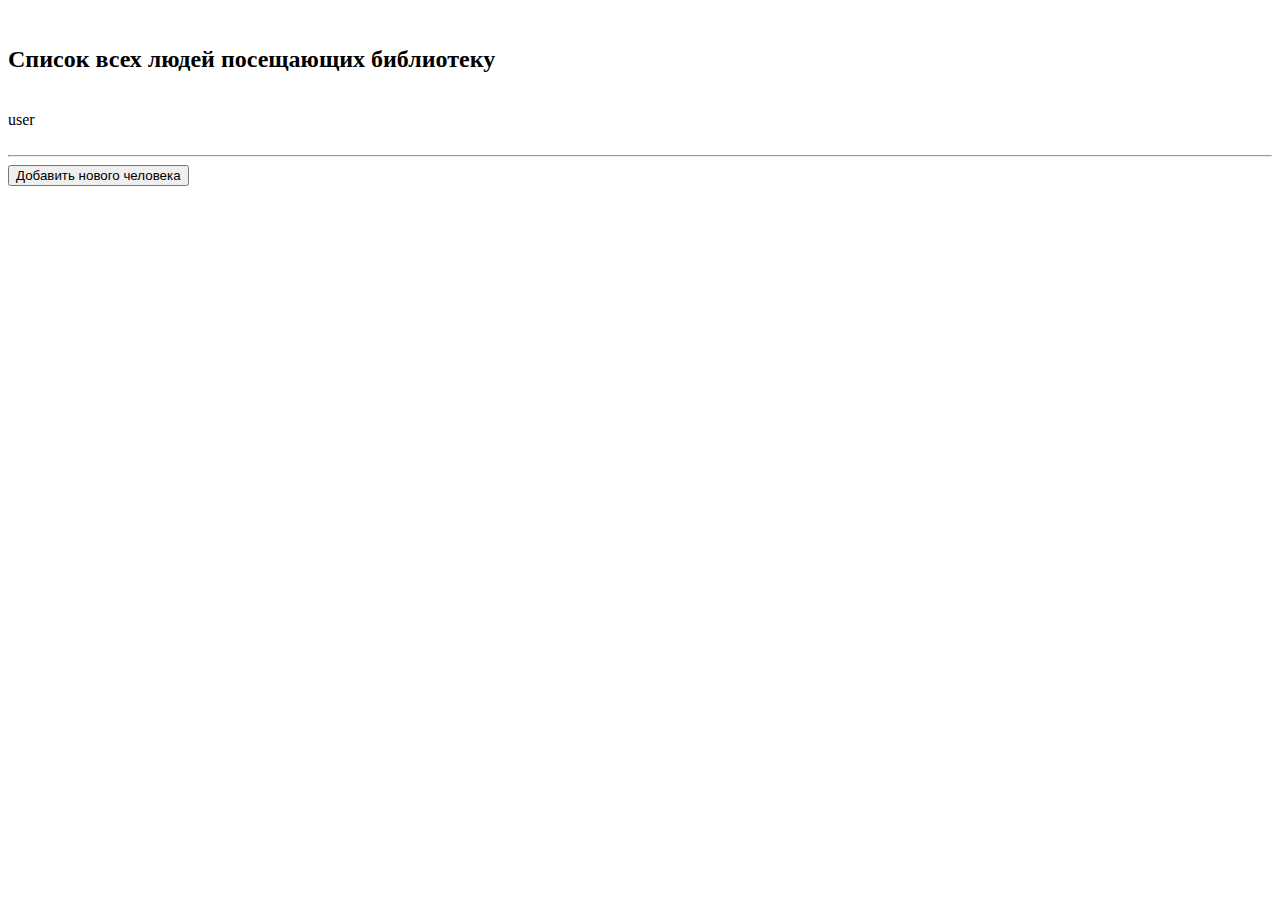
<file: SpringMVCLibrary/target/SpringMVCAddDB/WEB-INF/views/people/index.html>
<!DOCTYPE html>
<html lang="en" xmlns:th="http://www.thymeleaf.org">
<head>
    <meta charset="UTF-8">
    <title>All people</title>
</head>
    <body>
        <br/>
            <h2>Список всех людей посещающих библиотеку</h2>
        <br/>
            <div th:each = "person : ${people}">
                <a th:href = "@{/people/{person_id}(person_id=${person.getPerson_id()})}"
                   th:text = "${person.getName() + ' , ' + person.getAge()}">user</a>
            </div>
        <br/>
        <hr/>

        <form  th:method="GET" th:action="@{/people/new}">
            <input type="submit" value="Добавить нового человека"/>
        </form>
    </body>
</html>
</file>
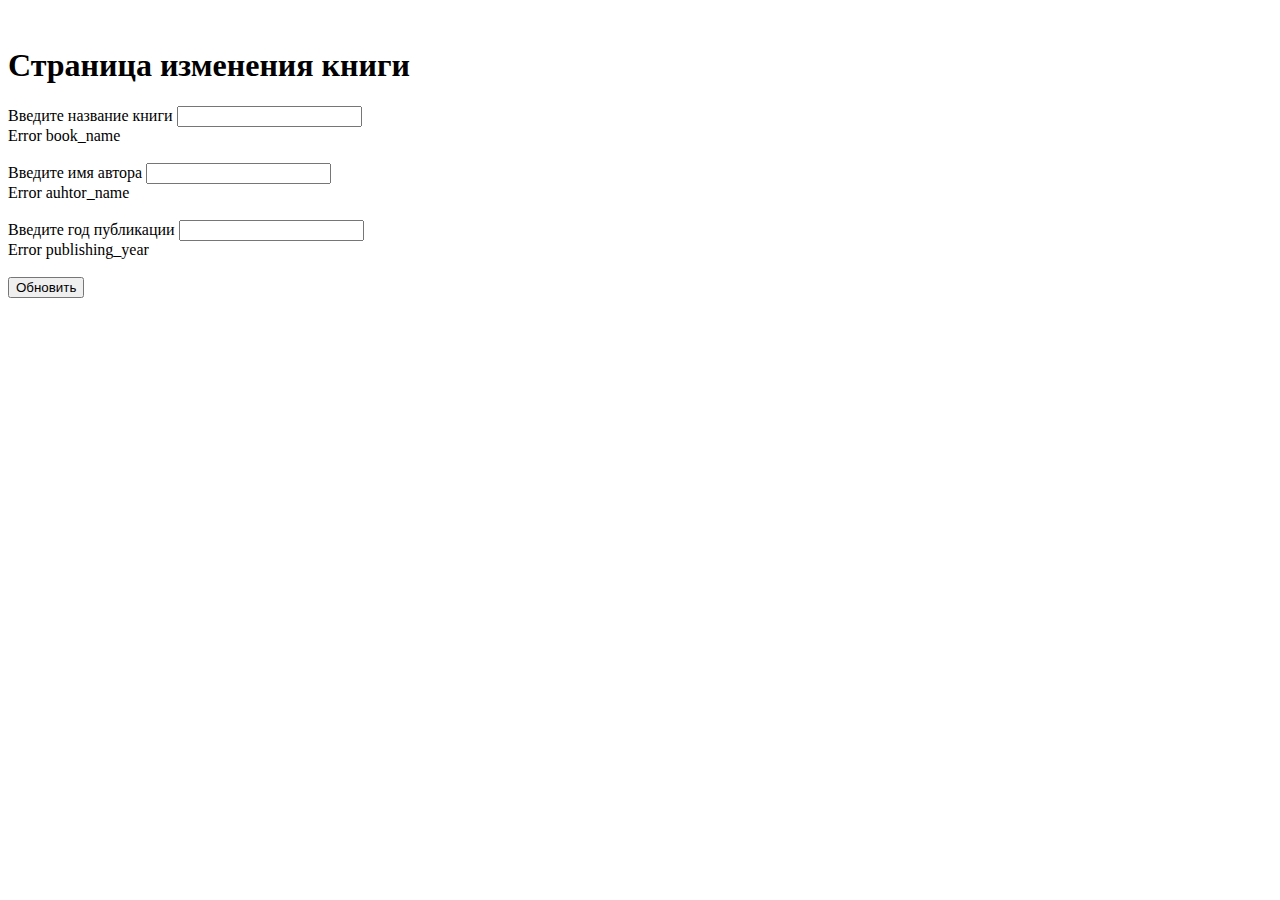
<file: SpringMVCLibrary/target/SpringMVCAddDB/WEB-INF/views/library/edit_book.html>
<!DOCTYPE html>
<html lang="en" xmlns:th="http://www.thymeleaf.org">
<head>
    <meta charset="UTF-8">
    <title>Изменить данные книги</title>
    <link th:href="@{static/style.css}"  rel="stylesheet">
</head>
    <body>
    <br/>
    <h1>Страница изменения книги</h1>
        <form th:method="PATCH" th:action="@{/library/{book_id}(book_id=${book.bookId})}" th:object="${book}">
            <label for="book_name">Введите название книги</label>
            <input type="text" th:field="*{bookName}" id="book_name"/>
            <div th:class="valid" th:if="${#fields.hasErrors('book_name')}" th:errors="*{bookName}">Error book_name</div>
            <br/>
            <label for="auhtor_name">Введите имя автора</label>
            <input type="text" th:field="*{authorName}" id="auhtor_name"/>
            <div th:class="valid" th:if="${#fields.hasErrors('auhtor_name')}" th:errors="*{authorName}">Error auhtor_name</div>
            <br/>
            <label for="publishing_year">Введите год публикации</label>
            <input type="text" th:field="*{publishingYear}" id="publishing_year"/>
            <div th:class="valid" th:if="${#fields.hasErrors('publishing_year')}" th:errors="*{publishingYear}">Error publishing_year</div>
            <br/>
            <input type="submit" value="Обновить"/>
        </form>
    </body>
</html>
</file>
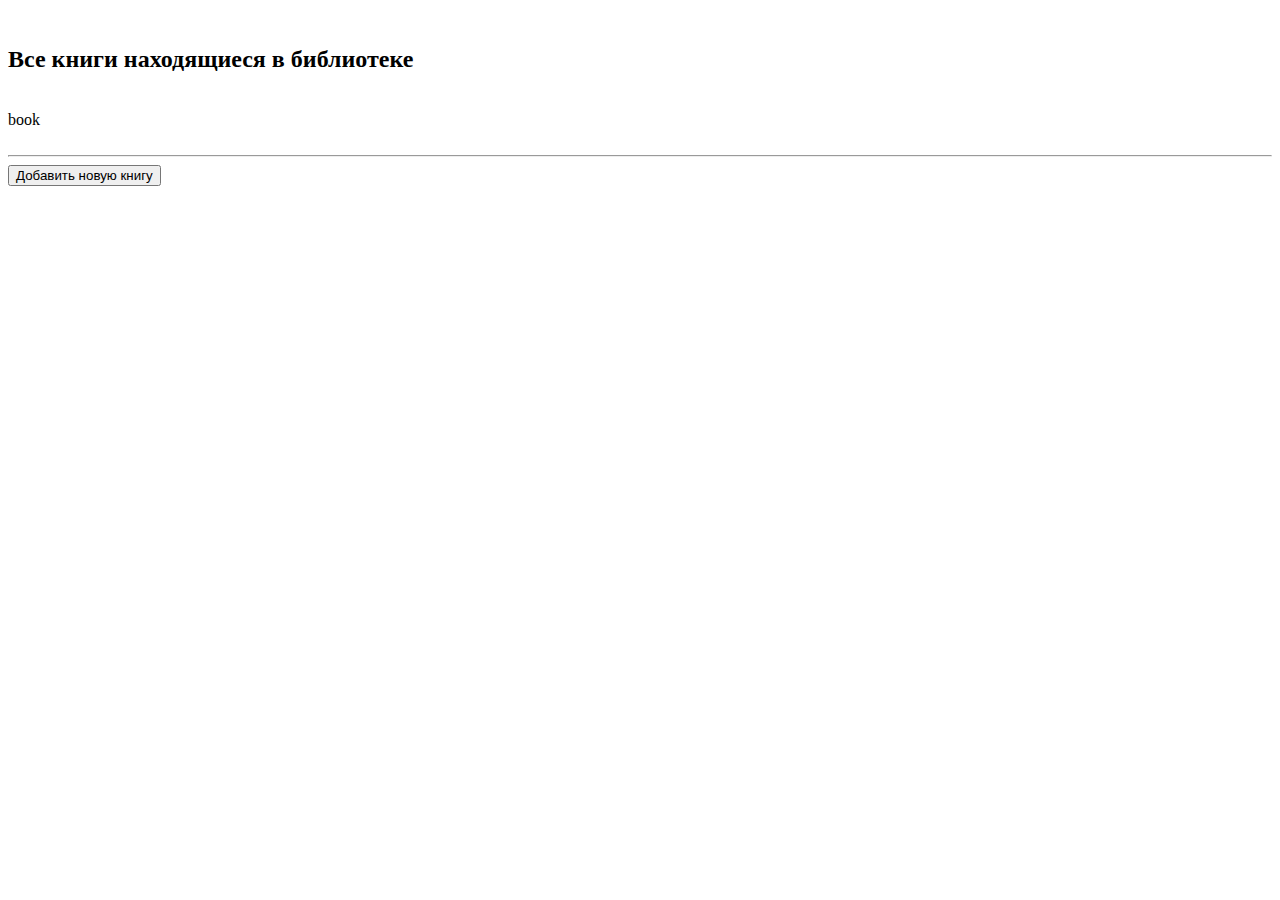
<file: SpringMVCLibrary/target/SpringMVCAddDB/WEB-INF/views/library/index_book.html>
<!DOCTYPE html>
<html lang="en" xmlns:th="http://www.thymeleaf.org">
<head>
    <meta charset="UTF-8">
    <title>All book</title>
</head>
    <body>
    <br/>
    <h2>Все книги находящиеся в библиотеке</h2>
    <br/>
        <div th:each = "book : ${library}">
            <a th:href = "@{/library/{book_id}(book_id=${book.getBookId()})}"
               th:text = "${book.getBookName() + ' , ' + book.getAuthorName() + ' , ' + book.getPublishingYear()}">book</a>
        </div>
    <br/>
    <hr/>

        <form th:method="GET" th:action="@{/library/new_book}">
            <input type="submit" value="Добавить новую книгу"/>
        </form>
</body>
</html>
</file>
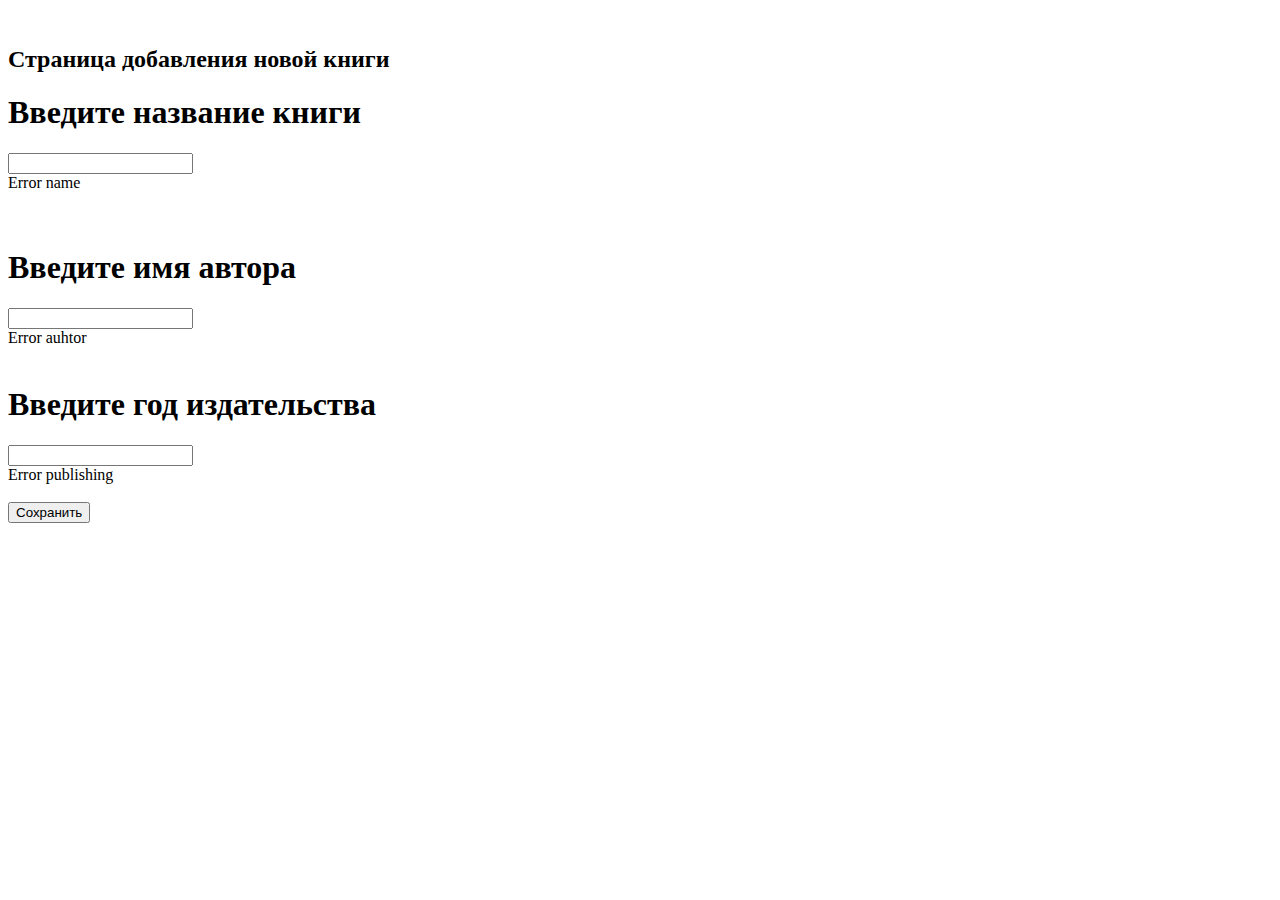
<file: SpringMVCLibrary/target/SpringMVCAddDB/WEB-INF/views/library/new_book.html>
<!DOCTYPE html>
<html lang="en" xmlns:th="http://www.thymeleaf.org">
<head>
    <meta charset="UTF-8">
    <title>Добавить новую книгу</title>
    <link th:href="@{static/style.css}"  rel="stylesheet">
</head>
    <body>
    <br/>
        <h2>Страница добавления новой книги</h2>
            <form th:method="POST" th:action="@{/library}" th:object="${book}">
                <h1><label for="book_name">Введите название книги </label></h1>
                <input type="text" th:field="*{bookName}" id="book_name"/>
                <div th:class="valid" th:if="${#fields.hasErrors('book_name')}" th:errors="*{bookName}">Error name</div>
                <br/>
                <br/>
                <h1><label for="auhtor_name">Введите имя автора</label></h1>
                <input type="text" th:field="*{authorName}" id="auhtor_name"/>
                <br/>
                <div th:class="valid" th:if="${#fields.hasErrors('auhtor_name')}" th:errors="*{authorName}">Error auhtor</div>
                <br/>
                <h1><label for="publishing_year">Введите год издательства</label></h1>
                <input type="text" th:field="*{publishingYear}" id="publishing_year"/>
                <br/>
                <div th:class="valid" th:if="${#fields.hasErrors('publishing_year')}" th:errors="*{publishingYear}">Error publishing</div>
                <br/>
                <input type="submit" value="Сохранить" th:class="btn-create"/>
            </form>
    </body>
</html>
</file>
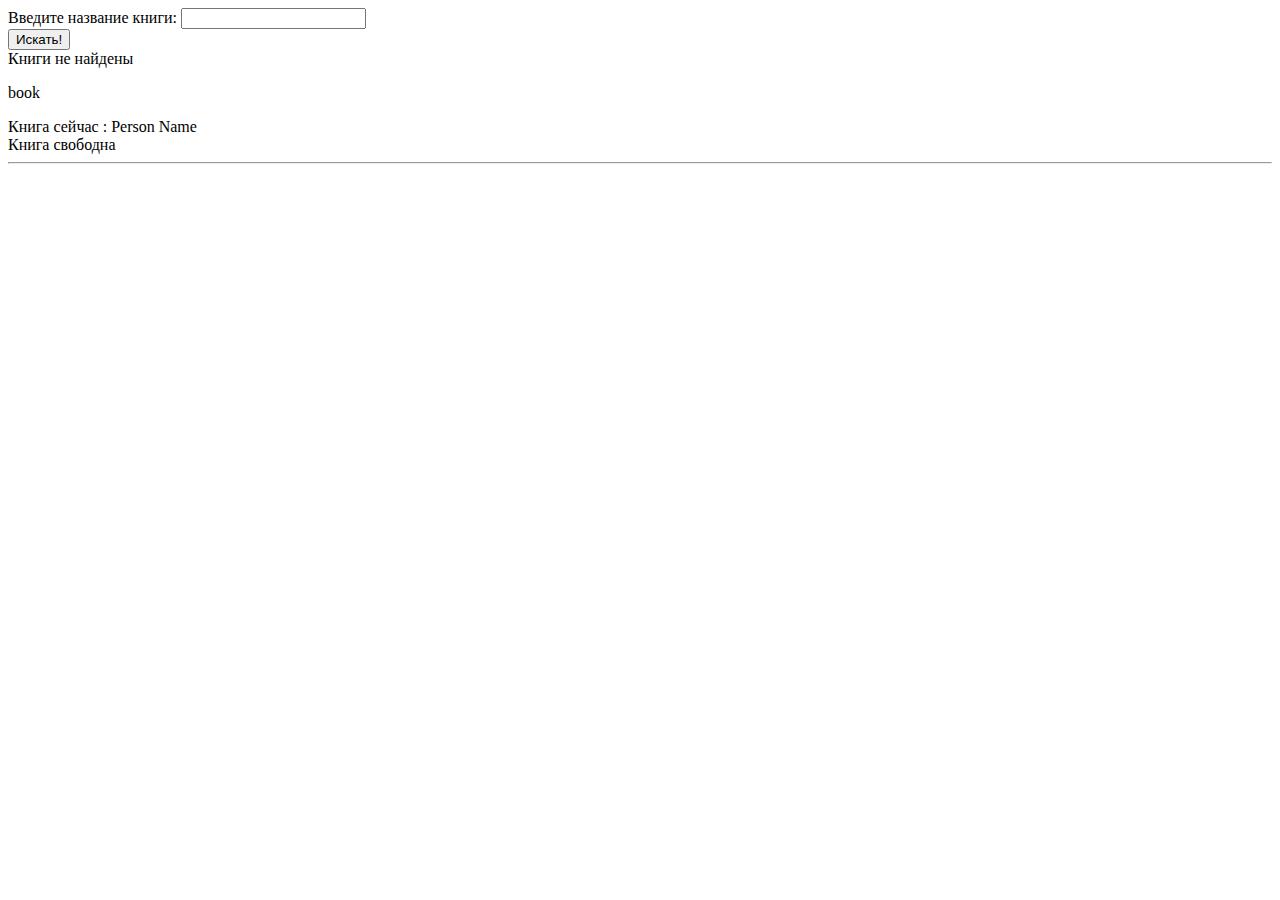
<file: SpringMVCLibrary/target/SpringMVCAddDB/WEB-INF/views/library/search.html>
<!DOCTYPE html>
<html lang="en" xmlns:th="http://www.thymeleaf.org">
<head>
    <meta charset="UTF-8">
    <title>Поиск книги</title>
    <link th:href="@{static/style.css}"  rel="stylesheet">
</head>
    <body>
        <form th:method="POST" th:action="@{/library/search}">
            <label for="query">Введите название книги: </label>
            <input type="text" id="query" name="query"/>
            <br/>
            <input type="submit" value="Искать!"/>
        </form>
            <div th:if="${library}">
                <div th:if="${library.isEmpty()}">
                    <span>Книги не найдены</span>
                </div>

                <div th:each="book : ${library}">
                    <p th:text="${book.bookName + ', ' + book.authorName + ', ' + book.publishingYear}">book</p>

                    <div th:if="${book.getReader() != null}">
                        <span>Книга сейчас : </span> <span th:text="${book.getReader().getName()}">Person Name</span>
                    </div>

                    <div th:if="${book.getReader() == null}">
                        <span>Книга свободна</span>
                    </div>
                    <hr/>
                </div>
            </div>
    </body>
</html>
</file>
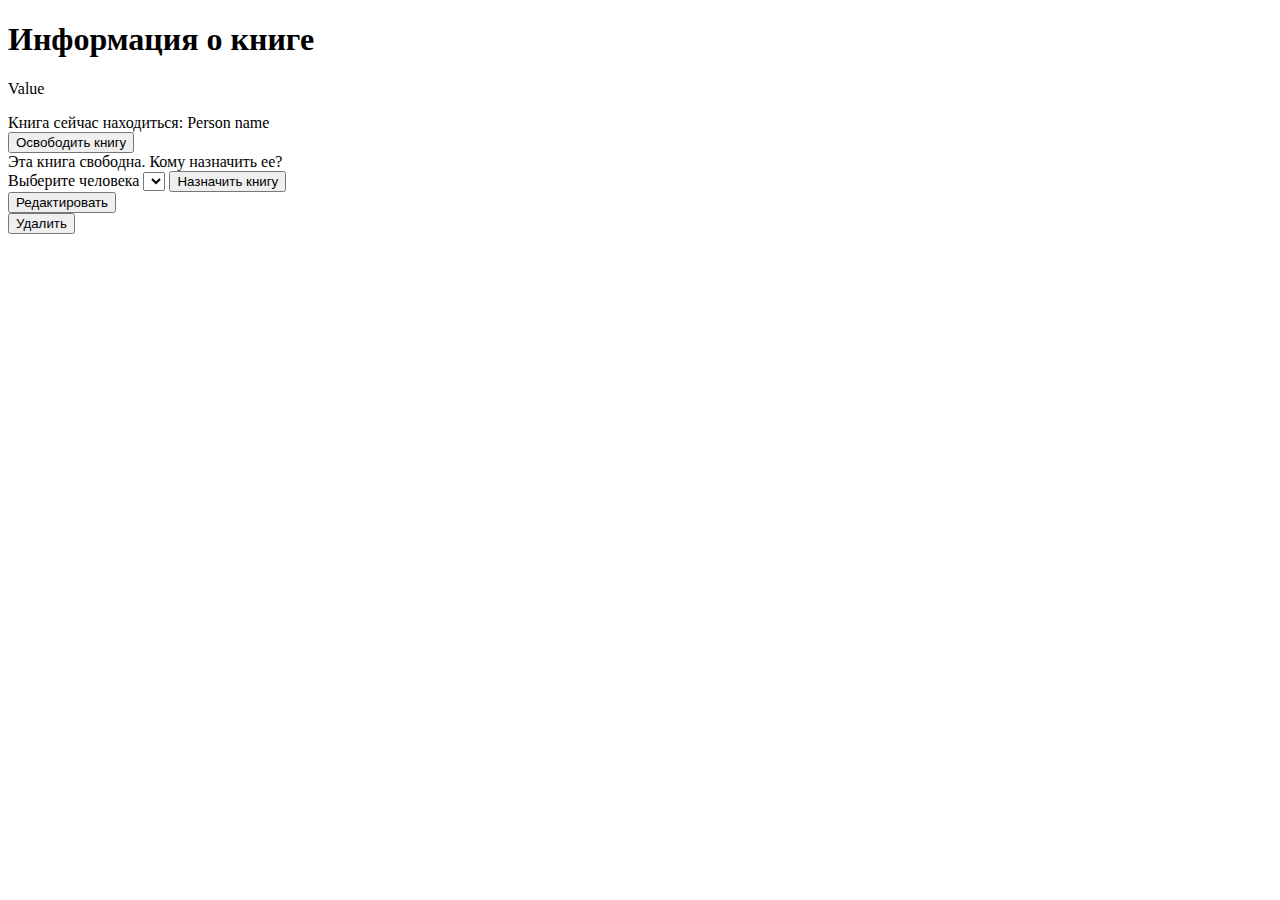
<file: SpringMVCLibrary/target/SpringMVCAddDB/WEB-INF/views/library/show_book.html>
<!DOCTYPE html>
<html lang="en" xmlns:th="http://www.thymeleaf.org">
<head>
    <meta charset="UTF-8">
    <title>Book</title>
</head>
<body>
<h1>Информация о книге</h1>
<p th:text="${book.getBookName()}+ ' , ' + ${book.getAuthorName()}+ ' , ' +${book.getPublishingYear()}">Value</p>

<div th:if="${location}">
    <span>Книга сейчас находиться: </span> <span th:text="${location.getName()}">Person name</span>

    <form th:method="PATCH" th:action="@{/library/{book_id}/release(book_id=${book.getBookId()})}">
        <input type="submit" value="Освободить книгу"/>
    </form>
</div>

<div th:if="${people}">
    <span>Эта книга свободна. Кому назначить ее?</span>
    <form th:method="PATCH" th:action="@{/library/{book_id}/assign(book_id=${book.getBookId()})}">
        <label for="person">Выберите человека</label>
        <select th:object="${person}" th:field="*{person_id}" id="person">
            <option th:each="person : ${people}" th:value="${person.getPerson_id()}" th:text="${person.getName()}">
            </option>
        </select>
        <input type="submit" value="Назначить книгу"/>
    </form>
</div>

<form th:method="GET" th:action="@{/library/{book_id}/edit_book(book_id=${book.getBookId()})}">
    <input type="submit" value="Редактировать"/>
</form>

<form th:method="DELETE" th:action="@{/library/{book_id}(book_id=${book.getBookId()})}">
    <input type="submit" value="Удалить"/>
</form>
</body>
</html>
</file>
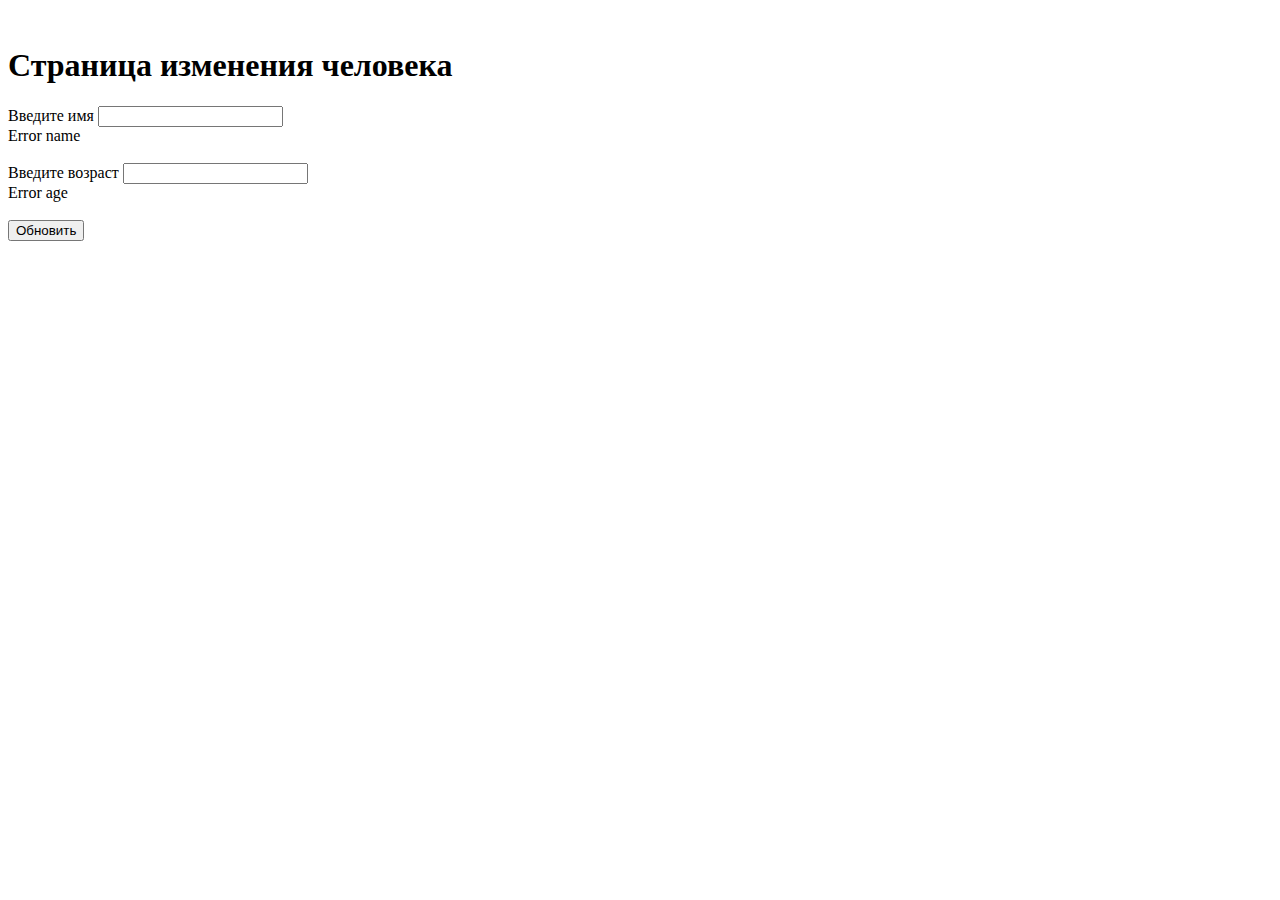
<file: SpringMVCLibrary/target/SpringMVCAddDB/WEB-INF/views/people/edit.html>
<!DOCTYPE html>
<html lang="en" xmlns:th="http://www.thymeleaf.org">
<head>
    <meta charset="UTF-8">
    <title>Изменить данные человека</title>
    <link th:href="@{static/style.css}"  rel="stylesheet">
</head>
    <body>
    <br/>
        <h1>Страница изменения человека</h1>
        <form th:method="PATCH" th:action="@{/people/{person_id}(person_id=${person.person_id})}" th:object="${person}">
            <label for="name">Введите имя</label>
            <input type="text" th:field="*{name}" id="name"/>
            <div th:class="valid" th:if="${#fields.hasErrors('name')}" th:errors="*{name}">Error name</div>
            <br/>
            <label for="age">Введите возраст</label>
            <input type="text" th:field="*{age}" id="age"/>
            <div th:class="valid"  th:if="${#fields.hasErrors('age')}" th:errors="*{age}">Error age</div>
            <br/>
            <input type="submit" value="Обновить"/>
        </form>
    </body>
</html>
</file>
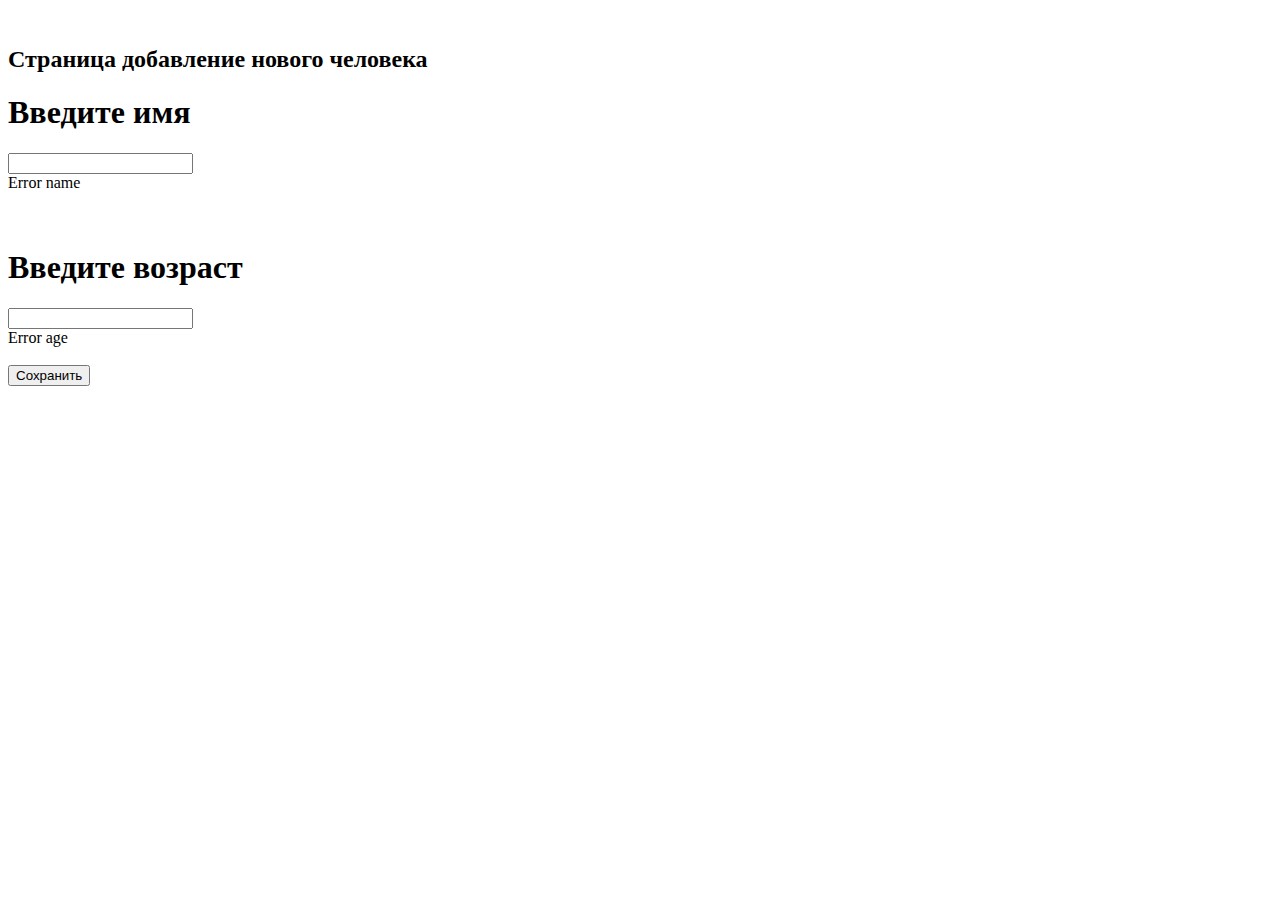
<file: SpringMVCLibrary/target/SpringMVCAddDB/WEB-INF/views/people/new.html>
<!DOCTYPE html>
<html lang="en" xmlns:th="http://www.thymeleaf.org">
<head>
    <meta charset="UTF-8">
    <title>Добавить нового человека</title>
    <link th:href="@{static/style.css}"  rel="stylesheet">

</head>
    <body>
    <br/>
        <h2>Страница добавление нового человека</h2>
        <form th:method="POST" th:action="@{/people}" th:object="${person}">
            <h1><label for="name">Введите имя </label></h1>
            <input type="text" th:field="*{name}" id="name"/>
            <div th:class="valid" th:if="${#fields.hasErrors('name')}" th:errors="*{name}">Error name</div>
            <br/>
            <br/>
            <h1><label for="age">Введите возраст</label></h1>
            <input type="text" th:field="*{age}" id="age"/>
            <br/>
            <div th:class="valid" th:if="${#fields.hasErrors('age')}" th:errors="*{age}">Error age</div>
            <br/>
            <input type="submit" value="Сохранить"/>
        </form>
    </body>
</html>
</file>
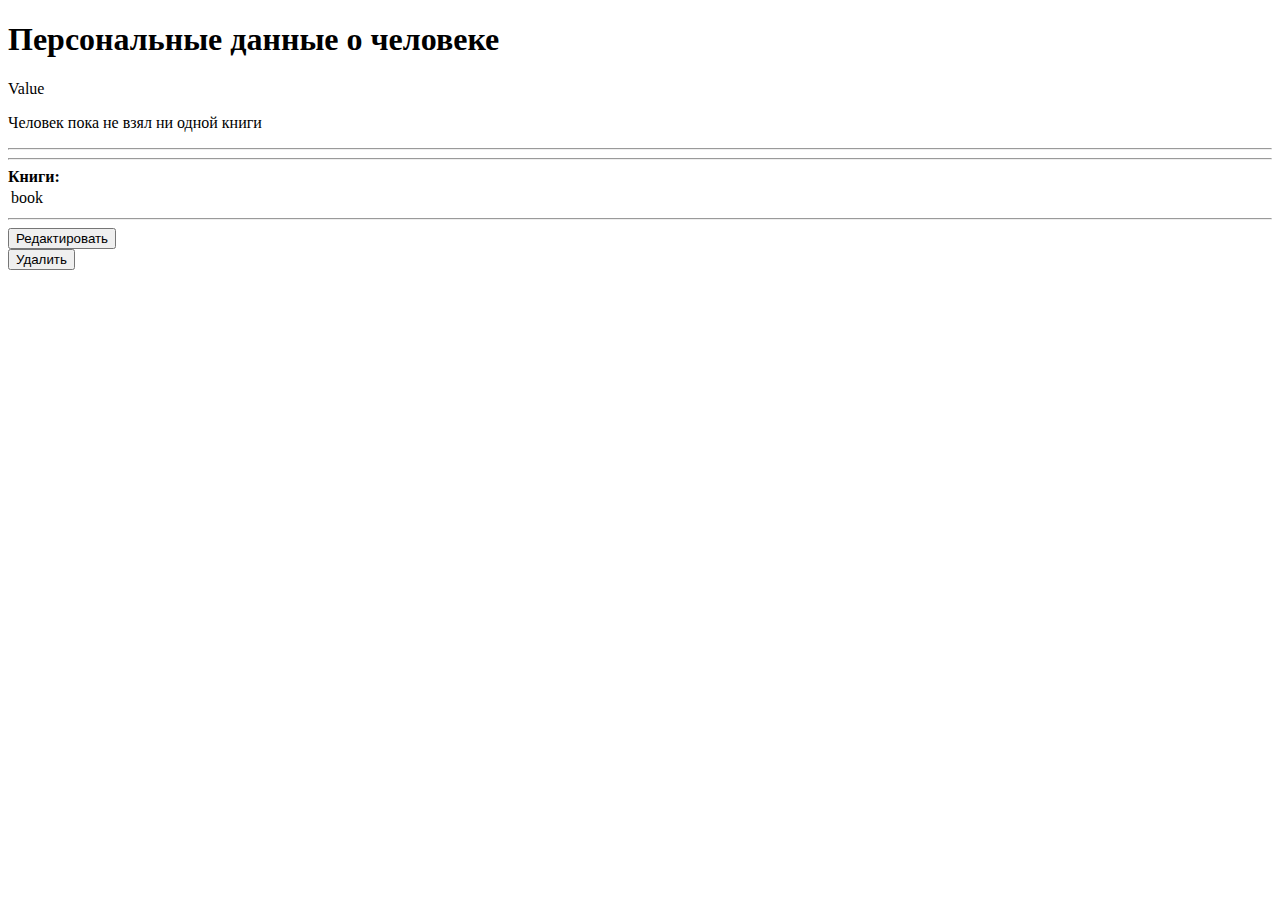
<file: SpringMVCLibrary/target/SpringMVCAddDB/WEB-INF/views/people/show.html>
<!DOCTYPE html>
<html lang="en" xmlns:th="http://www.thymeleaf.org">
<head>
    <meta charset="UTF-8">
    <title>Человек</title>
    <link th:href="@{static/style.css}"  rel="stylesheet">
</head>
    <body>
    <h1>Персональные данные о человеке</h1>

        <a th:text = "${person.getName() + ' , ' + person.getAge()}">Value</a>
        <br/>
            <div th:if="${books.isEmpty()}">
                <p>Человек пока не взял ни одной книги</p>
                <hr/>
            </div>

            <div th:if="${!books.isEmpty()}">
                <hr/>
                <b>Книги:</b>
                <br/>
                    <table th:each="book : ${books}">
                        <tr>
                            <td>
                                <span th:text="${book.getBookName() + ', ' + book.getAuthorName() + ', ' + book.getPublishingYear()}"
                                      th:style="${book.isTimeIsOver()} ? 'color:red' : 'color: black'">book
                                </span>
                            </td>
                        </tr>
                    </table>
            </div>
        <hr/>
            <form th:method="GET" th:action="@{/people/{person_id}/edit(person_id=${person.getPerson_id()})}">
                <input type="submit" value="Редактировать"/>
            </form>

            <form th:method="DELETE" th:action="@{/people/{person_id}(person_id=${person.getPerson_id()})}">
                <input type="submit" value="Удалить"/>
            </form>
    </body>
</html>
</file>
